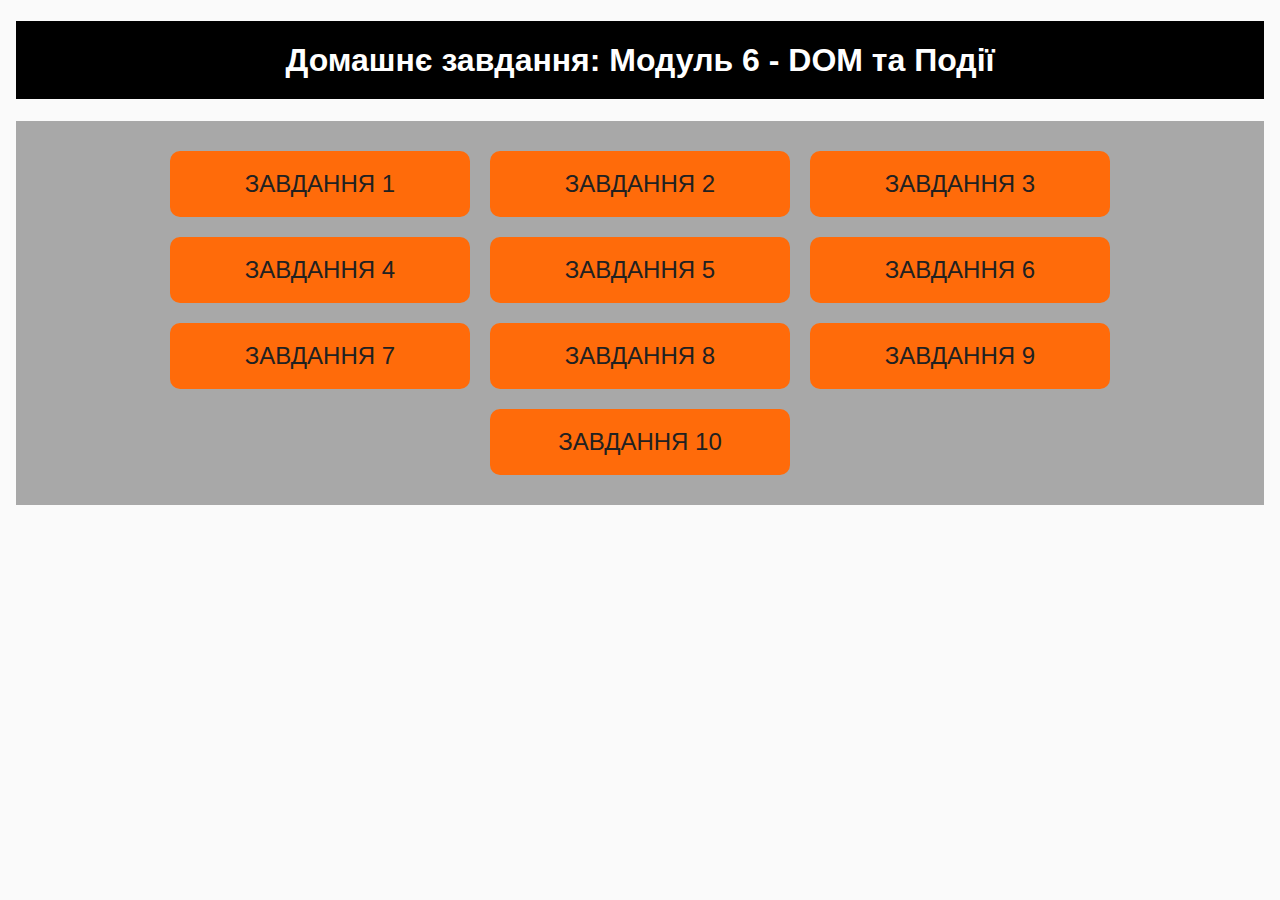
<file: index.html>
<!DOCTYPE html>
<html lang="ru">
  <head>
    <meta charset="UTF-8" />
    <meta http-equiv="X-UA-Compatible" content="IE=edge" />
    <meta name="viewport" content="width=device-width, initial-scale=1.0" />
    <title>Homework 6</title>
    <link rel="stylesheet" href="css/common.css" />
  </head>
  <body>
    <h1 class="task__title">Домашнє завдання: Модуль 6 - DOM та Події</h1>
    <ul class="task__list">
      <li class="task__item"><a class="task__link" href="task-01.html">ЗАВДАННЯ 1</a></li>
      <li class="task__item"><a class="task__link" href="task-02.html">ЗАВДАННЯ 2</a></li>
      <li class="task__item"><a class="task__link" href="task-03.html">ЗАВДАННЯ 3</a></li>
      <li class="task__item"><a class="task__link" href="task-04.html">ЗАВДАННЯ 4</a></li>
      <li class="task__item"><a class="task__link" href="task-05.html">ЗАВДАННЯ 5</a></li>
      <li class="task__item"><a class="task__link" href="task-06.html">ЗАВДАННЯ 6</a></li>
      <li class="task__item"><a class="task__link" href="task-07.html">ЗАВДАННЯ 7</a></li>
      <li class="task__item"><a class="task__link" href="task-08.html">ЗАВДАННЯ 8</a></li>
      <li class="task__item"><a class="task__link" href="task-09.html">ЗАВДАННЯ 9</a></li>
      <li class="task__item"><a class="task__link" href="task-10.html">ЗАВДАННЯ 10</a></li>
    </ul>
  </body>
</html>
</file>
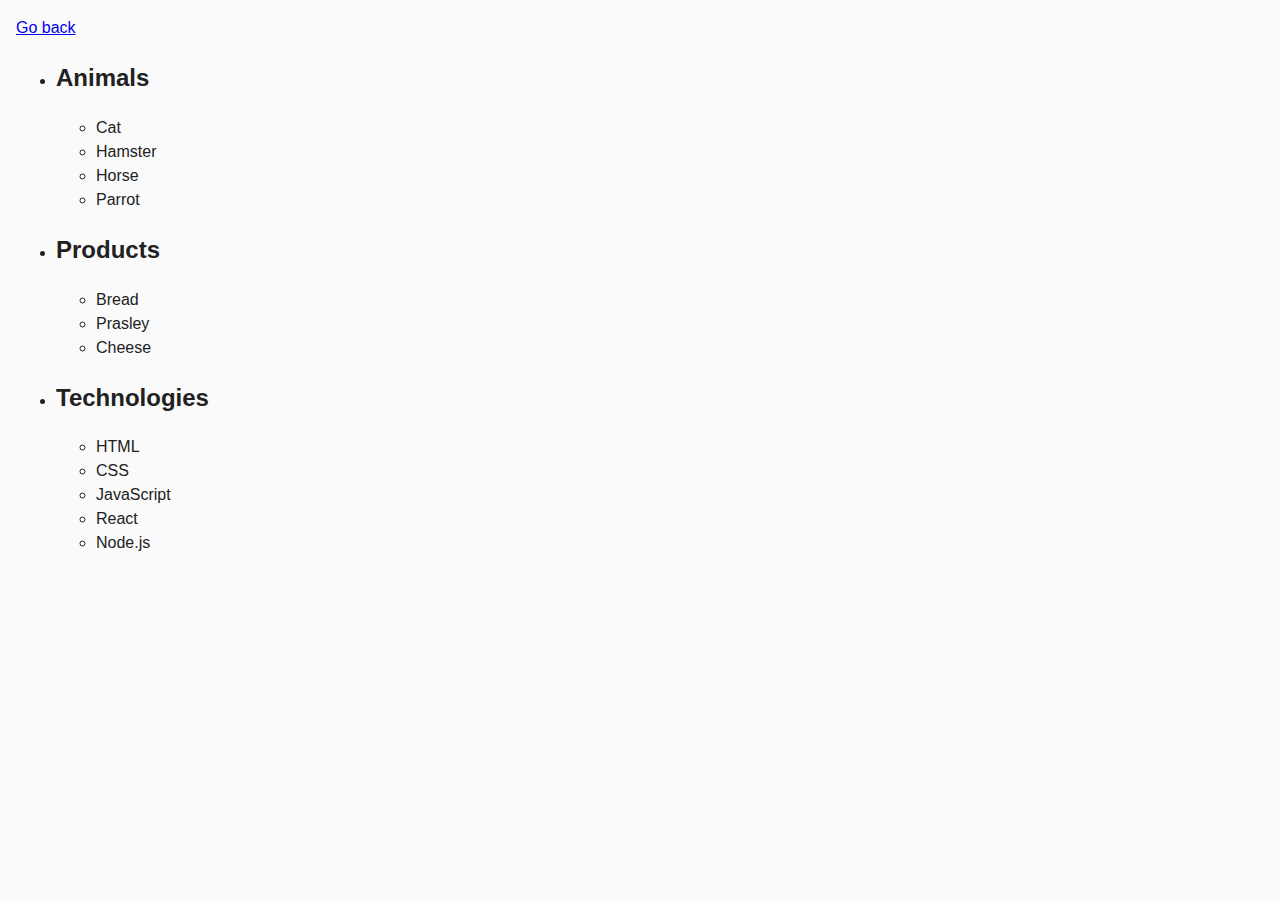
<file: task-01.html>
<!DOCTYPE html>
<html lang="ru">
  <head>
    <meta charset="UTF-8" />
    <meta http-equiv="X-UA-Compatible" content="IE=edge" />
    <meta name="viewport" content="width=device-width, initial-scale=1.0" />
    <title>Task 1</title>
    <link rel="stylesheet" href="css/common.css" />
  </head>
  <body>
    <p><a href="index.html">Go back</a></p>

    <ul id="categories">
      <li class="item">
        <h2>Animals</h2>

        <ul>
          <li>Cat</li>
          <li>Hamster</li>
          <li>Horse</li>
          <li>Parrot</li>
        </ul>
      </li>
      <li class="item">
        <h2>Products</h2>

        <ul>
          <li>Bread</li>
          <li>Prasley</li>
          <li>Cheese</li>
        </ul>
      </li>
      <li class="item">
        <h2>Technologies</h2>

        <ul>
          <li>HTML</li>
          <li>CSS</li>
          <li>JavaScript</li>
          <li>React</li>
          <li>Node.js</li>
        </ul>
      </li>
    </ul>

    <script src="js/task-01.js" type="module"></script>
  </body>
</html>
</file>
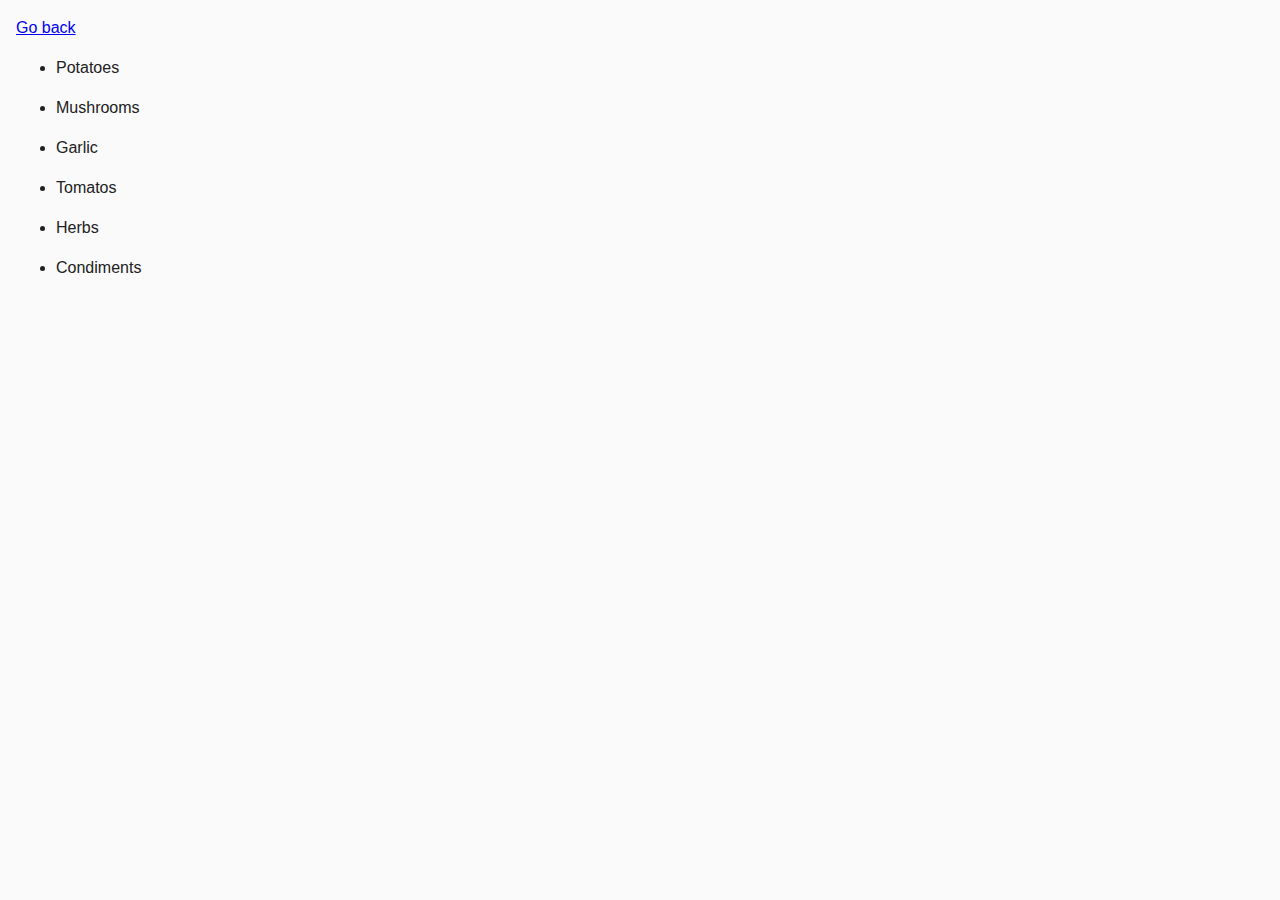
<file: task-02.html>
<!DOCTYPE html>
<html lang="ru">
  <head>
    <meta charset="UTF-8" />
    <meta http-equiv="X-UA-Compatible" content="IE=edge" />
    <meta name="viewport" content="width=device-width, initial-scale=1.0" />
    <title>Task 2</title>
    <link rel="stylesheet" href="css/common.css" />
    <style>
      .item {
        font-weight: 500;
      }

      .item:not(:last-child) {
        margin-bottom: 8px;
      }
    </style>
  </head>
  <body>
    <p><a href="index.html">Go back</a></p>

    <ul id="ingredients"></ul>

    <script src="js/task-02.js" type="module"></script>
  </body>
</html>
</file>
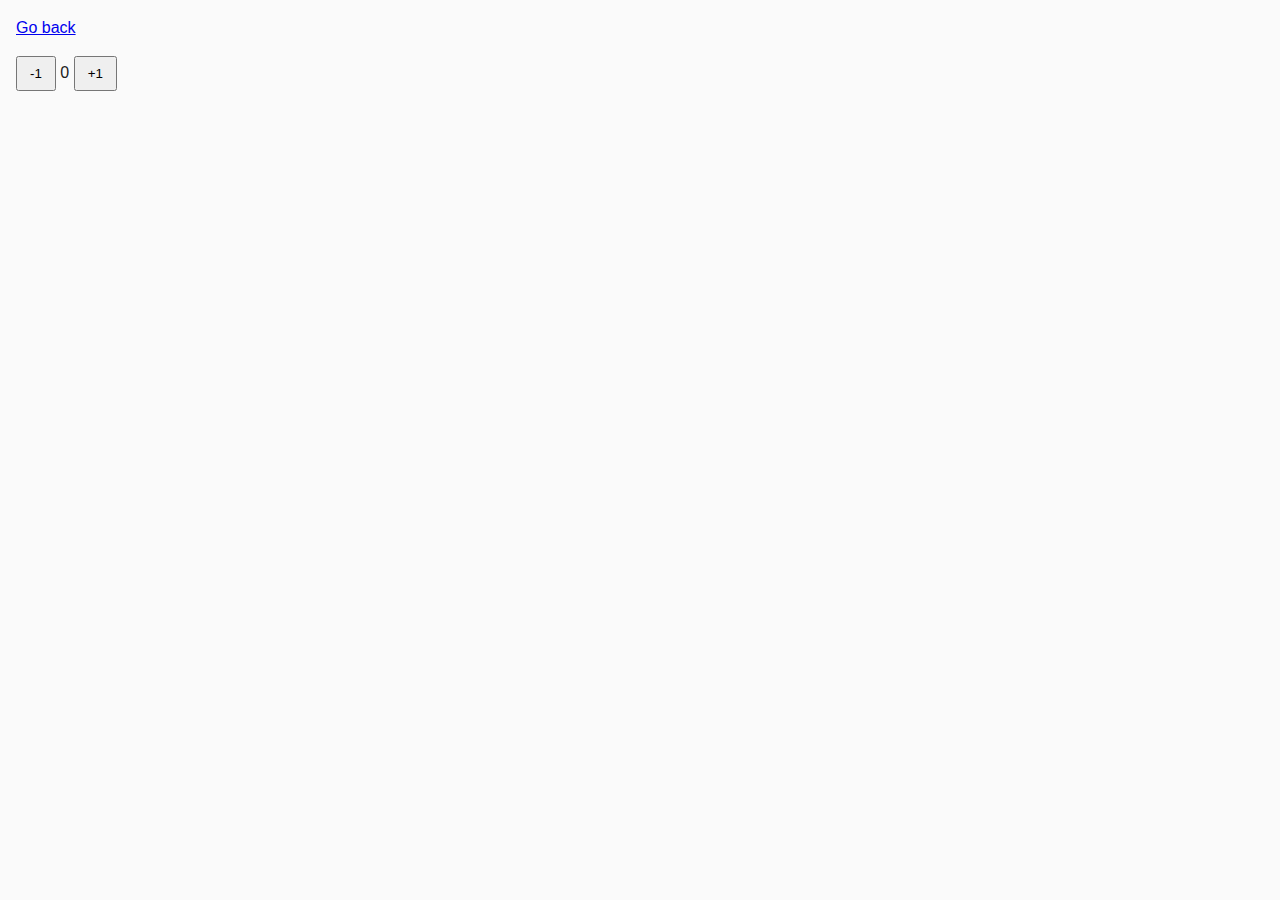
<file: task-04.html>
<!DOCTYPE html>
<html lang="ru">
  <head>
    <meta charset="UTF-8" />
    <meta http-equiv="X-UA-Compatible" content="IE=edge" />
    <meta name="viewport" content="width=device-width, initial-scale=1.0" />
    <title>Task 4</title>
    <link rel="stylesheet" href="css/common.css" />
  </head>
  <body>
    <p><a href="index.html">Go back</a></p>

    <div id="counter">
      <button type="button" data-action="decrement">-1</button>
      <span id="value">0</span>
      <button type="button" data-action="increment">+1</button>
    </div>

    <script src="js/task-04.js" type="module"></script>
  </body>
</html>
</file>
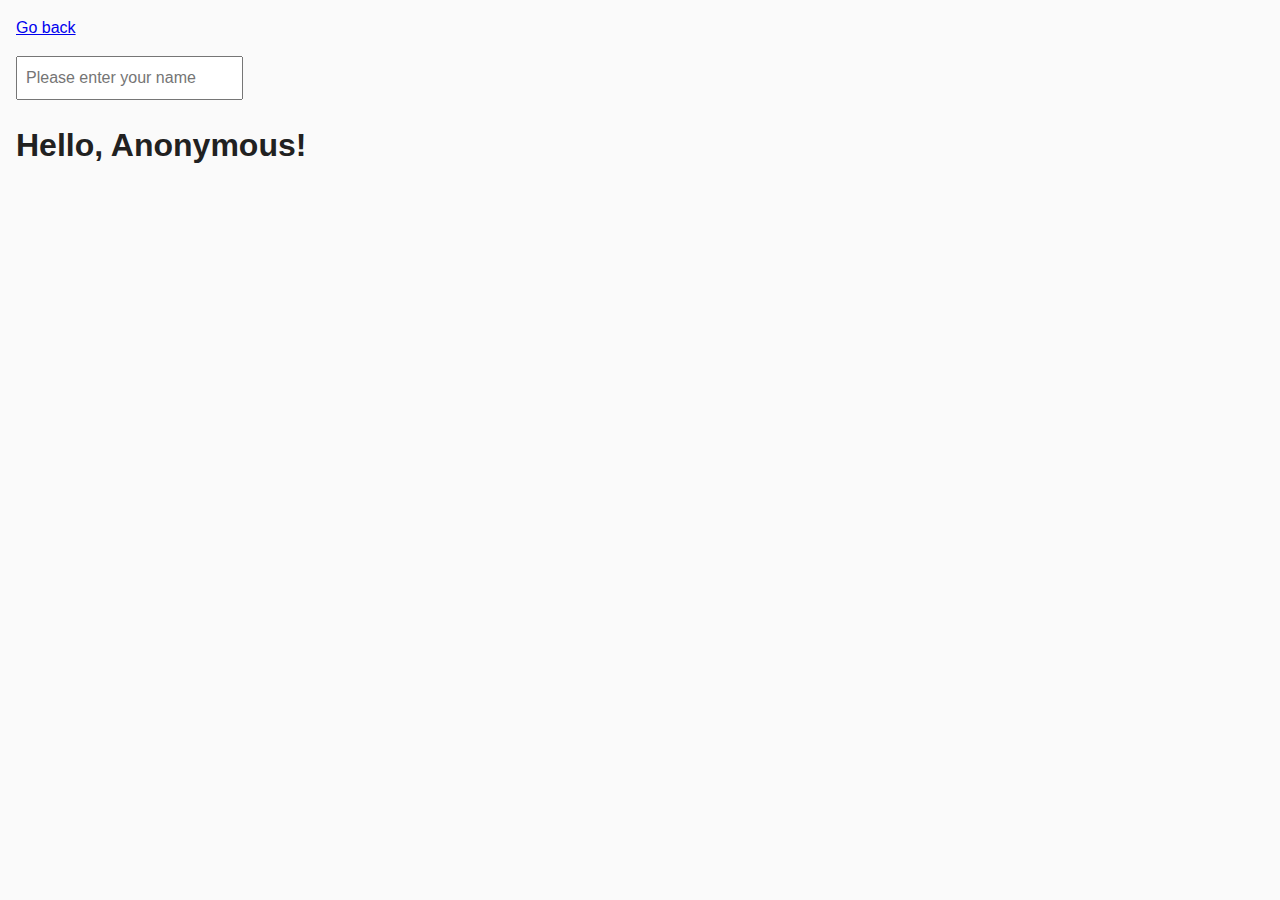
<file: task-05.html>
<!DOCTYPE html>
<html lang="ru">
  <head>
    <meta charset="UTF-8" />
    <meta http-equiv="X-UA-Compatible" content="IE=edge" />
    <meta name="viewport" content="width=device-width, initial-scale=1.0" />
    <title>Task 5</title>
    <link rel="stylesheet" href="css/common.css" />
  </head>
  <body>
    <p><a href="index.html">Go back</a></p>

    <input type="text" id="name-input" placeholder="Please enter your name" />
    <h1>Hello, <span id="name-output">Anonymous</span>!</h1>

    <script src="js/task-05.js" type="module"></script>
  </body>
</html>
</file>
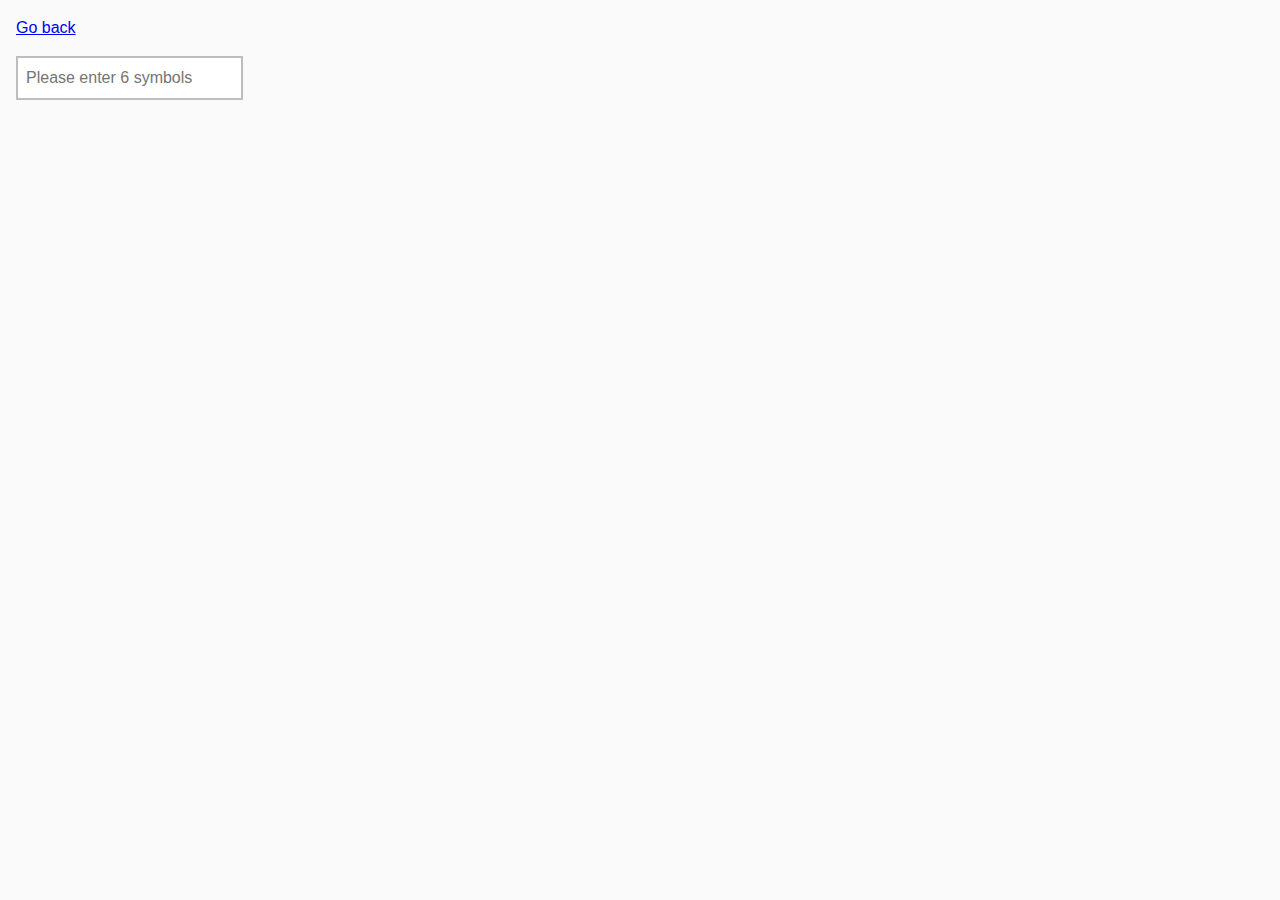
<file: task-06.html>
<!DOCTYPE html>
<html lang="ru">
  <head>
    <meta charset="UTF-8" />
    <meta http-equiv="X-UA-Compatible" content="IE=edge" />
    <meta name="viewport" content="width=device-width, initial-scale=1.0" />
    <title>Task 6</title>
    <link rel="stylesheet" href="css/common.css" />
    <style>
      #validation-input {
        border: 2px solid #bdbdbd;
      }

      #validation-input.valid {
        border-color: #4caf50;
      }

      #validation-input.invalid {
        border-color: #f44336;
      }
    </style>
  </head>
  <body>
    <p><a href="index.html">Go back</a></p>

    <input
      type="text"
      id="validation-input"
      data-length="6"
      placeholder="Please enter 6 symbols"
    />

    <script src="js/task-06.js" type="module"></script>
  </body>
</html>
</file>
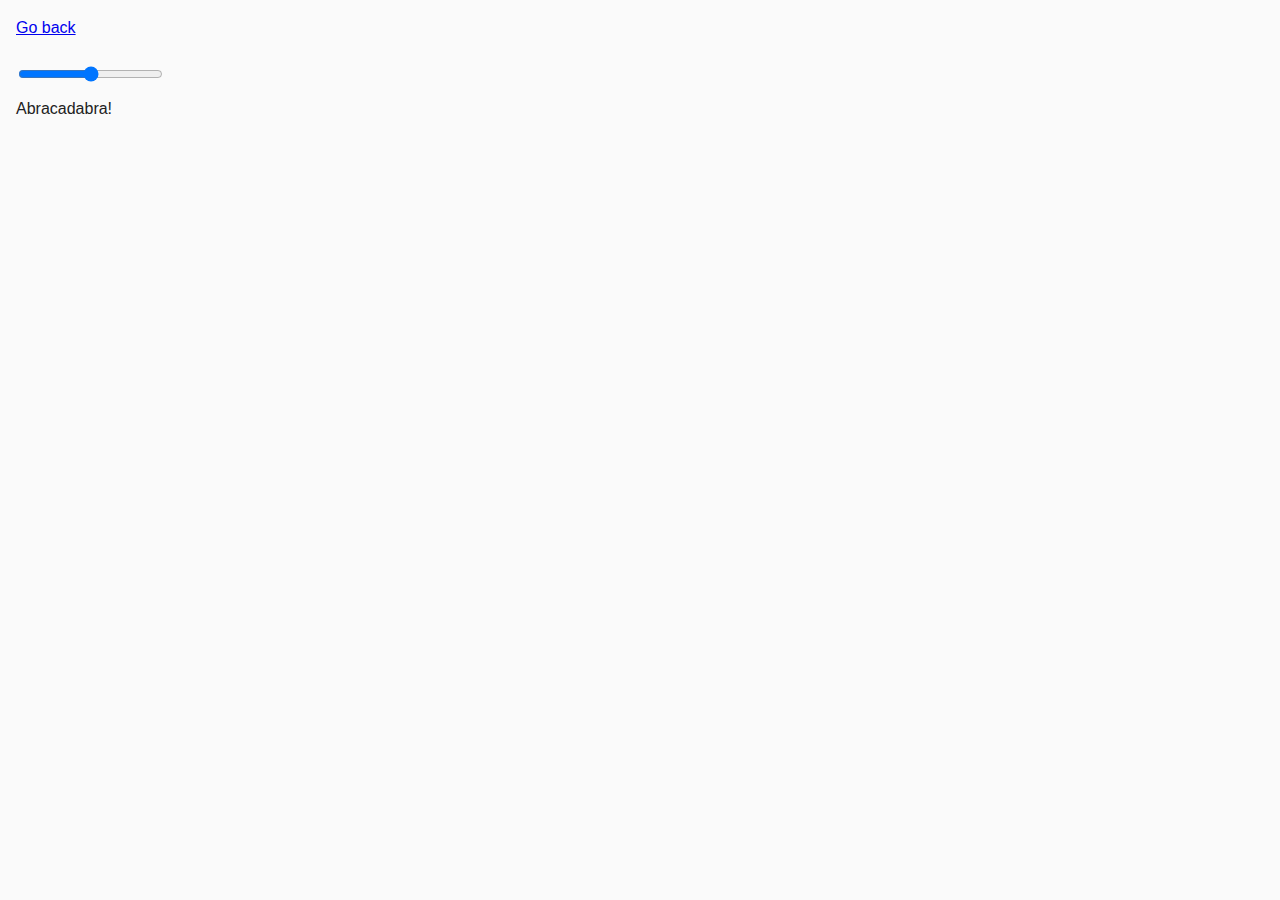
<file: task-07.html>
<!DOCTYPE html>
<html lang="ru">
  <head>
    <meta charset="UTF-8" />
    <meta http-equiv="X-UA-Compatible" content="IE=edge" />
    <meta name="viewport" content="width=device-width, initial-scale=1.0" />
    <title>Task 7</title>
    <link rel="stylesheet" href="css/common.css" />
  </head>
  <body>
    <p><a href="index.html">Go back</a></p>

    <input id="font-size-control" type="range" min="16" max="96" />
    <br />
    <span id="text">Abracadabra!</span>

    <script src="js/task-07.js" type="module"></script>
  </body>
</html>
</file>
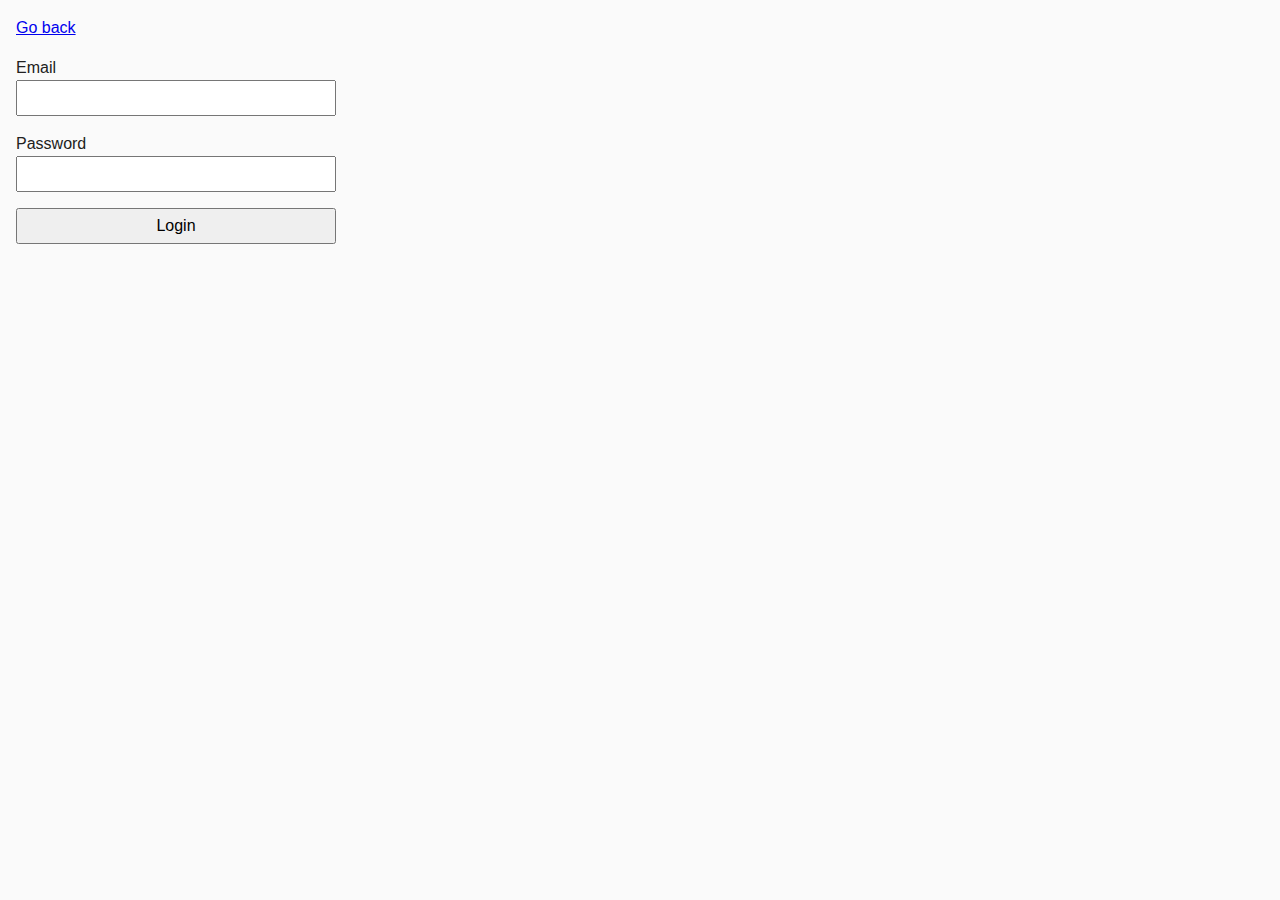
<file: task-08.html>
<!DOCTYPE html>
<html lang="ru">
  <head>
    <meta charset="UTF-8" />
    <meta http-equiv="X-UA-Compatible" content="IE=edge" />
    <meta name="viewport" content="width=device-width, initial-scale=1.0" />
    <title>Task 8</title>
    <link rel="stylesheet" href="css/common.css" />
    <style>
      .login-form {
        max-width: 320px;
        display: flex;
        flex-direction: column;
      }

      .login-form label {
        margin-bottom: 16px;
      }

      .login-form input,
      .login-form button {
        width: 100%;
        padding: 4px;
        font: inherit;
      }
    </style>
  </head>
  <body>
    <p><a href="index.html">Go back</a></p>

    <form class="login-form">
      <label>
        Email
        <input type="email" name="email" />
      </label>
      <label>
        Password
        <input type="password" name="password" />
      </label>
      <button type="submit">Login</button>
    </form>

    <script src="js/task-08.js" type="module"></script>
  </body>
</html>
</file>
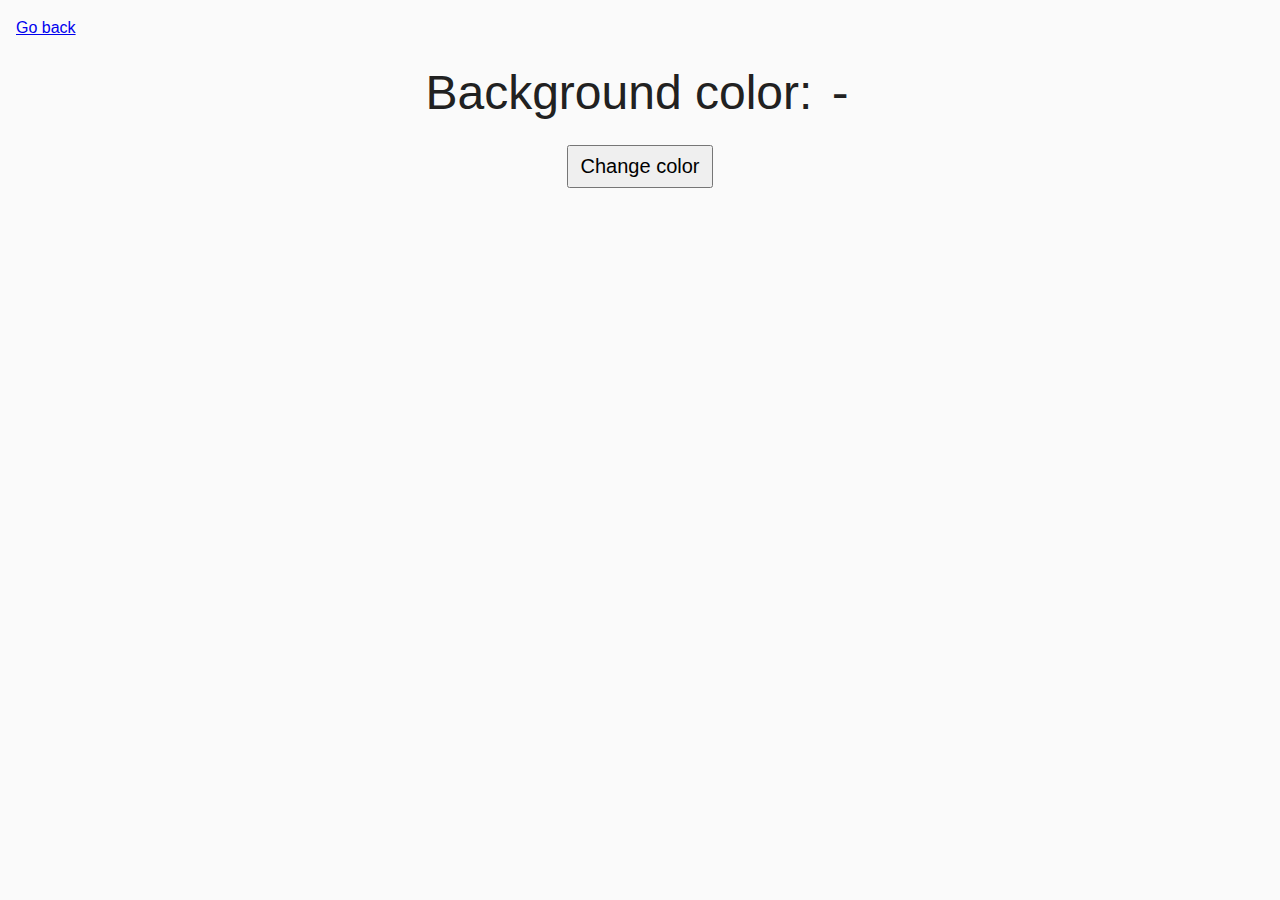
<file: task-09.html>
<!DOCTYPE html>
<html lang="ru">
  <head>
    <meta charset="UTF-8" />
    <meta http-equiv="X-UA-Compatible" content="IE=edge" />
    <meta name="viewport" content="width=device-width, initial-scale=1.0" />
    <title>Task 9</title>
    <link rel="stylesheet" href="css/common.css" />
    <style>
      .widget {
        text-align: center;
      }

      .widget p {
        margin-top: 0;
        margin-bottom: 16px;
        font-size: 48px;
      }

      .widget span {
        font-family: monospace;
      }

      .widget button {
        padding: 8px 12px;
        font-size: 20px;
        cursor: pointer;
      }
    </style>
  </head>
  <body>
    <p><a href="index.html">Go back</a></p>

    <div class="widget">
      <p>Background color: <span class="color">-</span></p>
      <button type="button" class="change-color">Change color</button>
    </div>

    <script src="js/task-09.js" type="module"></script>
  </body>
</html>
</file>
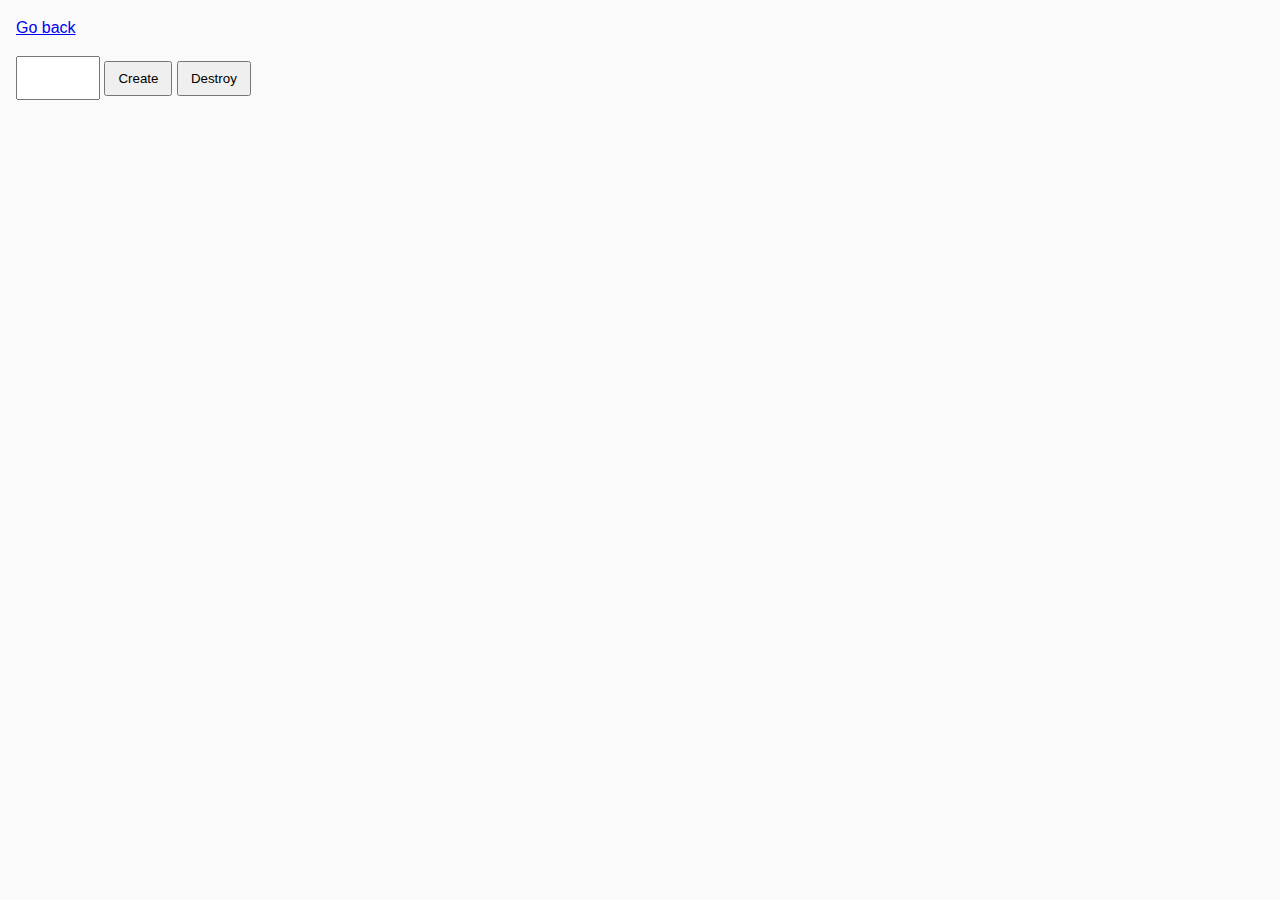
<file: task-10.html>
<!DOCTYPE html>
<html lang="ru">
  <head>
    <meta charset="UTF-8" />
    <meta http-equiv="X-UA-Compatible" content="IE=edge" />
    <meta name="viewport" content="width=device-width, initial-scale=1.0" />
    <title>Task 10 (optional)</title>
    <link rel="stylesheet" href="css/common.css" />
  </head>
  <body>
    <p><a href="index.html">Go back</a></p>

    <div id="controls">
      <input type="number" min="1" max="100" step="1" />
      <button type="button" data-create>Create</button>
      <button type="button" data-destroy>Destroy</button>
    </div>

    <div id="boxes"></div>

    <script src="js/task-10.js" type="module"></script>
  </body>
</html>
</file>
<file: css/common.css>
* {
  box-sizing: border-box;
}

body {
  margin: 16px;
  font-family: -apple-system, BlinkMacSystemFont, "Segoe UI", Roboto, Oxygen,
    Ubuntu, Cantarell, "Open Sans", "Helvetica Neue", sans-serif;
  -webkit-font-smoothing: antialiased;
  -moz-osx-font-smoothing: grayscale;
  background-color: #fafafa;
  color: #212121;
  line-height: 1.5;
}

input {
  padding: 8px;
  font: inherit;
}

button {
  padding: 8px 12px;
  cursor: pointer;
}

.task__title {
  display: flex;
  text-align: center;
  justify-content: center;
  background-color: black;
  color: #ffffff;
  padding: 15px;
}

.task__list {
  display: flex;
  flex-direction: row;
  background-color: #a8a8a8;
  justify-content: center;
  gap: 20px;
  flex-wrap: wrap;
  padding: 30px;
}

.task__item {
  list-style: none;
  align-items: center;
  text-align: center;
  justify-content: center;
  border-radius: 10px;
  width: 300px;
  background-color: #ff6b0a;
}
.task__item:hover,
.task__item:focus {
  background-color: black;
}

.task__link {
  display: block;
  align-items: center;
  text-align: center;
  justify-content: center;
  text-decoration: none;
  font-family: "Helvetica Neue", sans-serif;
  font-size: 24px;
  color: #212121;
  padding-top: 15px;
  padding-bottom: 15px;
}

.task__link:hover,
.task__link:focus {
color: #ffffff;
}
</file>
